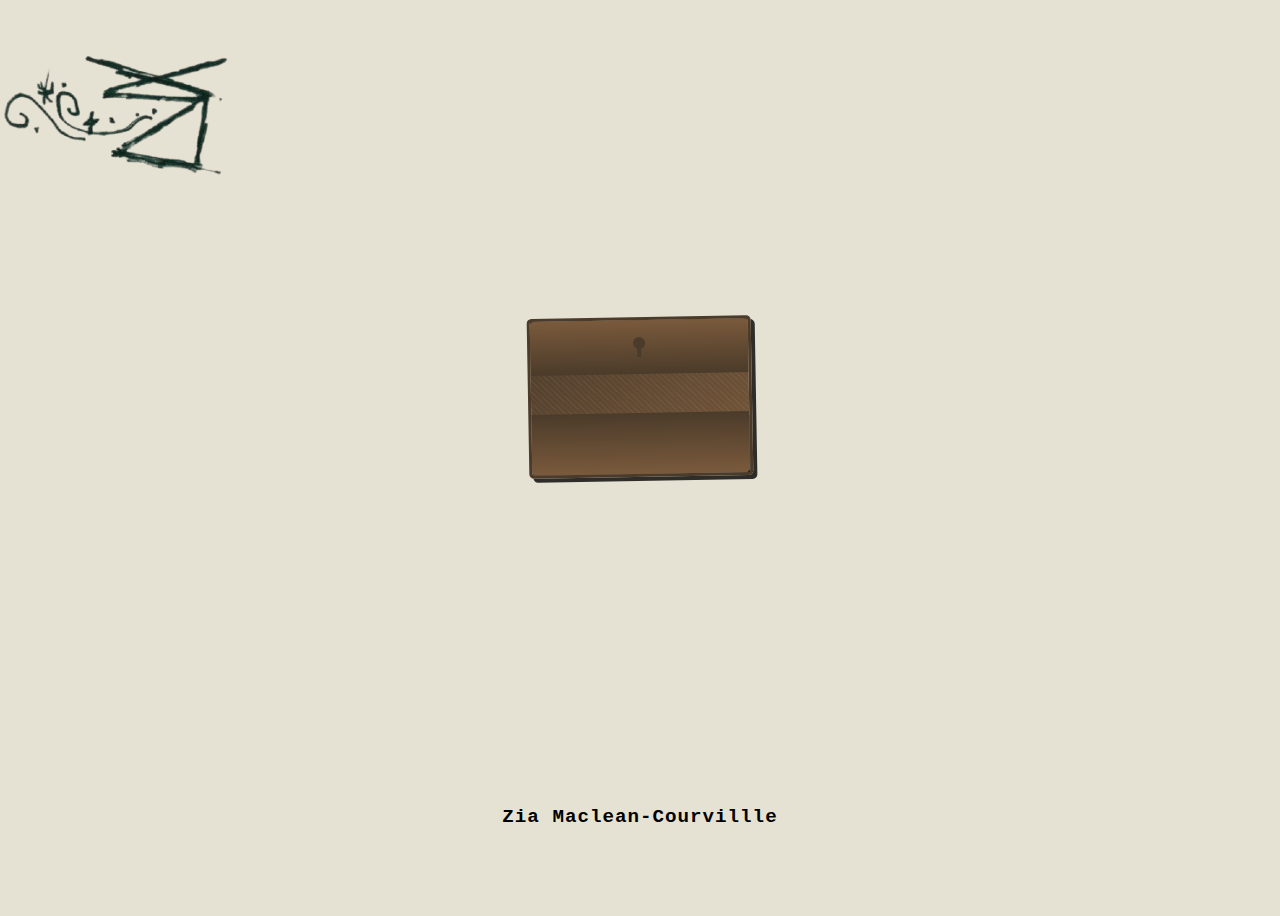
<file: index.html>
<!DOCTYPE html>
<html lang="en">
<head>
  <meta charset="UTF-8" />
  <title>Zia's Chest</title>
  <link rel="stylesheet" href="index.css" />
</head>
<body>

  <div class="page">
    <div class="logo-box">
        <img src="images/Logo_Zia_Chest.png" alt="Logo" />
      </div>
    <div class="chest-container">
        <div class="chest" id="chest">
         
          <div class="lid">
            <div class="chest-keyhole">
              <div class="circle"></div>
              <div class="slot"></div>
            </div>
          </div>
         
          <div class="box"></div>
        </div>
      </div>
    </div>
    </div>
     <p class="name">Zia Maclean-Courvillle</p>

  <script src="index.js"></script>
</body>
</html>
</file>
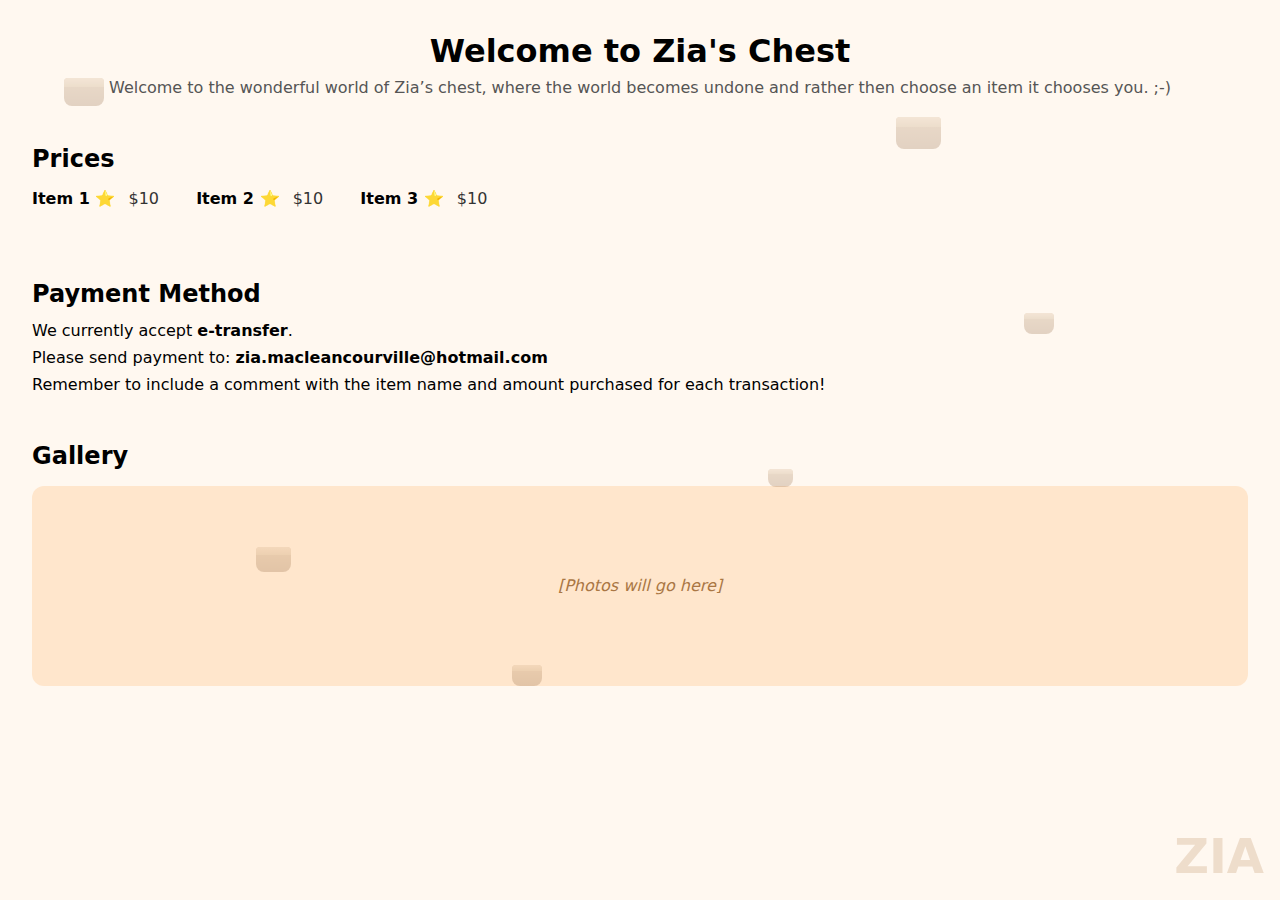
<file: main.html>
<!DOCTYPE html>
<html lang="en">
<head>
  <meta charset="UTF-8">
  <title>Zia's Jewelry</title>
  <link rel="stylesheet" href="main.css">
</head>
<body>

  <div class="main-page">

    <!-- Floating decorative chests -->
    <div class="floating-chest" style="--size:40px; --top:10%; --left:5%; --speed:6s;"></div>
    <div class="floating-chest" style="--size:30px; --top:40%; --left:80%; --speed:4s;"></div>
    <div class="floating-chest" style="--size:35px; --top:70%; --left:20%; --speed:5s;"></div>
    <div class="floating-chest" style="--size:25px; --top:60%; --left:60%; --speed:6.5s;"></div>
    <div class="floating-chest" style="--size:45px; --top:15%; --left:70%; --speed:5.5s;"></div>
    <div class="floating-chest" style="--size:30px; --top:85%; --left:40%; --speed:7s;"></div>

    <!-- Page content -->
    <header>
      <h1>Welcome to Zia's Chest</h1>
      <p>Welcome to the wonderful world of Zia’s chest, where the world becomes undone and rather then choose an item it chooses you.  ;-)</p>
    </header>

    <section class="pricing">
      <h2>Prices</h2>
      <div class="item">
        <span class="item-name">Item 1 ⭐</span>
        <span class="item-price">$10</span>
        <div class="hover-box">Pay what you can!</div>
      </div>
      <div class="item">
        <span class="item-name">Item 2 ⭐</span>
        <span class="item-price">$10</span>
        <div class="hover-box">Pay what you can!</div>
      </div>
      <div class="item">
        <span class="item-name">Item 3 ⭐</span>
        <span class="item-price">$10</span>
        <div class="hover-box">Pay what you can!</div>
      </div>
    </section>

    <section class="payment">
      <h2>Payment Method</h2>
      <p>We currently accept <strong>e-transfer</strong>.</p>
      <p>Please send payment to: <strong>zia.macleancourville@hotmail.com</strong></p>
      <p>Remember to include a comment with the item name and amount purchased for each transaction!</p>
    </section>

    <section class="photos">
      <h2>Gallery</h2>
      <div class="photo-placeholder">[Photos will go here]</div>
    </section>

    <!-- Large corner name -->
    <div class="corner-name">ZIA</div>

  </div>

  <script src="main.js"></script>
</body>
</html>
</file>
<file: index.css>
/* Reset */
* {
    box-sizing: border-box;
  }
  
  /* Center everything */
  .page {
    height: 100%;
    display: flex;
    align-items: center;
    justify-content: center;
  }
  
  body {
    height: 100vh;
    display: flex;
    justify-content: center;
    align-items: center;
    flex-direction: column;
    background-color: #e6e2d3;
    font-family: 'Courier New', Courier, monospace;
    perspective: 800px; /* Needed for 3D lid rotation */
  }
  
  /* Chest container */
  .chest-container {
    position: relative;
    display: flex;
    flex-direction: column;
    align-items: center;
    gap: 1rem;
  }

  .logo-box {
    position: absolute;
    top: 50px;
    left: 100px;
    width: 80px;
    height: 40px;
    /*  background-color: #8fa16f; /* vintage green */
    display: flex;
    justify-content: center;
    align-items: center;
    font-weight: bold;
    border-radius: 5px;
    z-index: 5;
  }
  
  .chest {
    --wood-dark: #4b3b2a;
    --wood-light: #7a5a3c;
    --accent: #8fa16f;
    --shadow: rgba(0, 0, 0, 0.8);
  
    position: relative;
    width: 14rem;
    height: 10rem;
    border-radius: 0.3rem;
    display: flex;
    flex-direction: column; /* make lid + box stack vertically */
    justify-content: flex-start; /* lid on top */
    align-items: center;
    background: linear-gradient(145deg, var(--wood-dark) 0%, var(--wood-light) 100%);
    box-shadow: 0.25rem 0.25rem var(--shadow);
    border: 0.2rem solid var(--wood-dark);
    transform: rotateZ(-1deg);
    overflow: hidden;
    animation: chestWobble 4s ease-in-out infinite;
}
  
  /* Rough texture */
  .chest::before {
    content: "";
    position: relative;
    top: 0;
    left: 0;
    width: 100%;
    height: 100%;
    background-image: repeating-linear-gradient(
      45deg,
      rgba(255, 255, 255, 0.05) 0px,
      rgba(255, 255, 255, 0.05) 1px,
      transparent 1px,
      transparent 4px
    );
    pointer-events: none;
  }
  
  /* Lid */
  .lid {
    position: absolute;
    top: 0;
    left: 0;
    width: 100%;
    height: 35%;
    background: linear-gradient(to bottom, var(--wood-light), var(--wood-dark));
    border-radius: 0.3rem 0.3rem 0 0;
    transform-origin: bottom center;
    transition: transform 0.5s ease;
    display: flex;
    justify-content: center;
    align-items: center;
    z-index: 2;
  }
  
  /* Keyhole inside lid */
  .chest-keyhole {
    display: flex;
    flex-direction: column;
    align-items: center;
  }
  
  .chest-keyhole .circle {
    width: 0.75rem;
    height: 0.75rem;
    border-radius: 50%;
    background-color: var(--wood-dark);
  }
  
  .chest-keyhole .slot {
    width: 0.25rem;
    height: 0.75rem;
    margin-top: -0.25rem;
    background-color: var(--wood-dark);
  }
  
  /* Box */
  .box {
    position: relative;
    bottom: 0;
    width: 100%;
    height: 65%;
    background: linear-gradient(to bottom, var(--wood-dark), var(--wood-light));
    border-radius: 0 0 0.3rem 0.3rem;
    box-shadow: 0.25rem 0.25rem var(--shadow);
  }
  
  /* Hover: lid opens */
  .chest:hover .lid {
    transform: rotateX(-50deg);
  }
  
  /* Chest hover lift */
  .chest:hover {
    transform: rotateZ(0deg) translateY(-0.25rem);
    box-shadow: 0.8rem 0.8rem var(--shadow);
  }
  
  /* Wobble/breathing animation */
  @keyframes chestWobble {
    0% { transform: rotateZ(-1deg) translateY(0); }
    25% { transform: rotateZ(0.5deg) translateY(-0.2rem); }
    50% { transform: rotateZ(-1deg) translateY(0); }
    75% { transform: rotateZ(-0.5deg) translateY(-0.1rem); }
    100% { transform: rotateZ(-1deg) translateY(0); }
  }
  
  
  /* Name */
  .name {
    font-weight: bold;
    margin-bottom: 5rem;
    margin-right: 0rem;
    font-size: 1.2rem;
    letter-spacing: 1px;
    text-align: center;
  }
  
  /* Subtle side-to-side movement */
  @keyframes floatSide {
    0% { transform: translateX(0); }
    50% { transform: translateX(8px); }
    100% { transform: translateX(0); }
  }
</file>
<file: main.css>
/* Reset */
* {
    box-sizing: border-box;
    margin: 0;
    padding: 0;
  }
  
  body {
    font-family: system-ui, -apple-system, BlinkMacSystemFont, sans-serif;
    background: #fff8f0;
    min-height: 100vh;
    overflow-x: hidden;
    position: relative;
  }
  
  .main-page {
    padding: 2rem;
    position: relative;
    z-index: 1;
  }
  
  /* Header */
  header {
    text-align: center;
    margin-bottom: 3rem;
  }
  
  header h1 {
    font-size: 2rem;
    margin-bottom: 0.5rem;
  }
  
  header p {
    font-size: 1rem;
    color: #555;
  }
  
  /* Pricing */
  .pricing {
    margin-bottom: 3rem;
  }
  
  .pricing h2 {
    font-size: 1.5rem;
    margin-bottom: 1rem;
  }
  
  .item {
    position: relative;
    display: inline-block;
    margin-right: 2rem;
    margin-bottom: 1.5rem;
    cursor: pointer;
  }
  
  .item-name {
    font-weight: bold;
    margin-right: 0.5rem;
  }
  
  .item-price {
    color: #333;
  }
  
  /* Hover box */
  .hover-box {
    position: absolute;
    top: 120%;
    left: 50%;
    transform: translateX(-50%);
    background: #ffdca8;
    padding: 0.4rem 0.8rem;
    border-radius: 6px;
    box-shadow: 0 6px 12px rgba(0,0,0,0.15);
    opacity: 0;
    pointer-events: none;
    transition: opacity 0.25s ease;
    font-size: 0.85rem;
  }
  
  .item:hover .hover-box {
    opacity: 1;
  }
  
  /* Payment */
  .payment {
    margin-bottom: 3rem;
  }
  
  .payment h2 {
    font-size: 1.5rem;
    margin-bottom: 0.8rem;
  }
  
  .payment p {
    margin-bottom: 0.5rem;
    font-size: 1rem;
  }
  
  /* Photos */
  .photos {
    margin-bottom: 4rem;
  }
  
  .photos h2 {
    font-size: 1.5rem;
    margin-bottom: 1rem;
  }
  
  .photo-placeholder {
    background: #ffe6cc;
    height: 200px;
    border-radius: 12px;
    display: flex;
    align-items: center;
    justify-content: center;
    color: #aa7744;
    font-style: italic;
  }
  
  /* Corner Name */
  .corner-name {
    position: fixed;
    bottom: 1rem;
    right: 1rem;
    font-size: 3rem;
    color: rgba(200,160,120,0.3);
    font-weight: bold;
    z-index: 0;
    pointer-events: none;
  }
  
  /* Floating chests */
  .floating-chest {
    position: absolute;
    width: var(--size, 30px);
    height: calc(var(--size, 30px) * 0.7);
    background: linear-gradient(to bottom, #b08558, #8e623c);
    border-radius: 4px 4px 8px 8px;
    top: var(--top, 10%);
    left: var(--left, 10%);
    opacity: 0.25;
    z-index: 0;
    animation: floatUp var(--speed, 5s) infinite alternate ease-in-out;
  }
  
  /* Lid for floating chests */
  .floating-chest::before {
    content: '';
    position: absolute;
    top: 0;
    left: 0;
    width: 100%;
    height: 30%;
    background: linear-gradient(to bottom, #d4b08a, #b89263);
    border-radius: 4px 4px 0 0;
  }
  
  /* Animations */
  @keyframes floatUp {
    0% { transform: translateY(0) translateX(0); }
    50% { transform: translateY(-15px) translateX(5px); }
    100% { transform: translateY(0) translateX(0); }
  }
</file>
